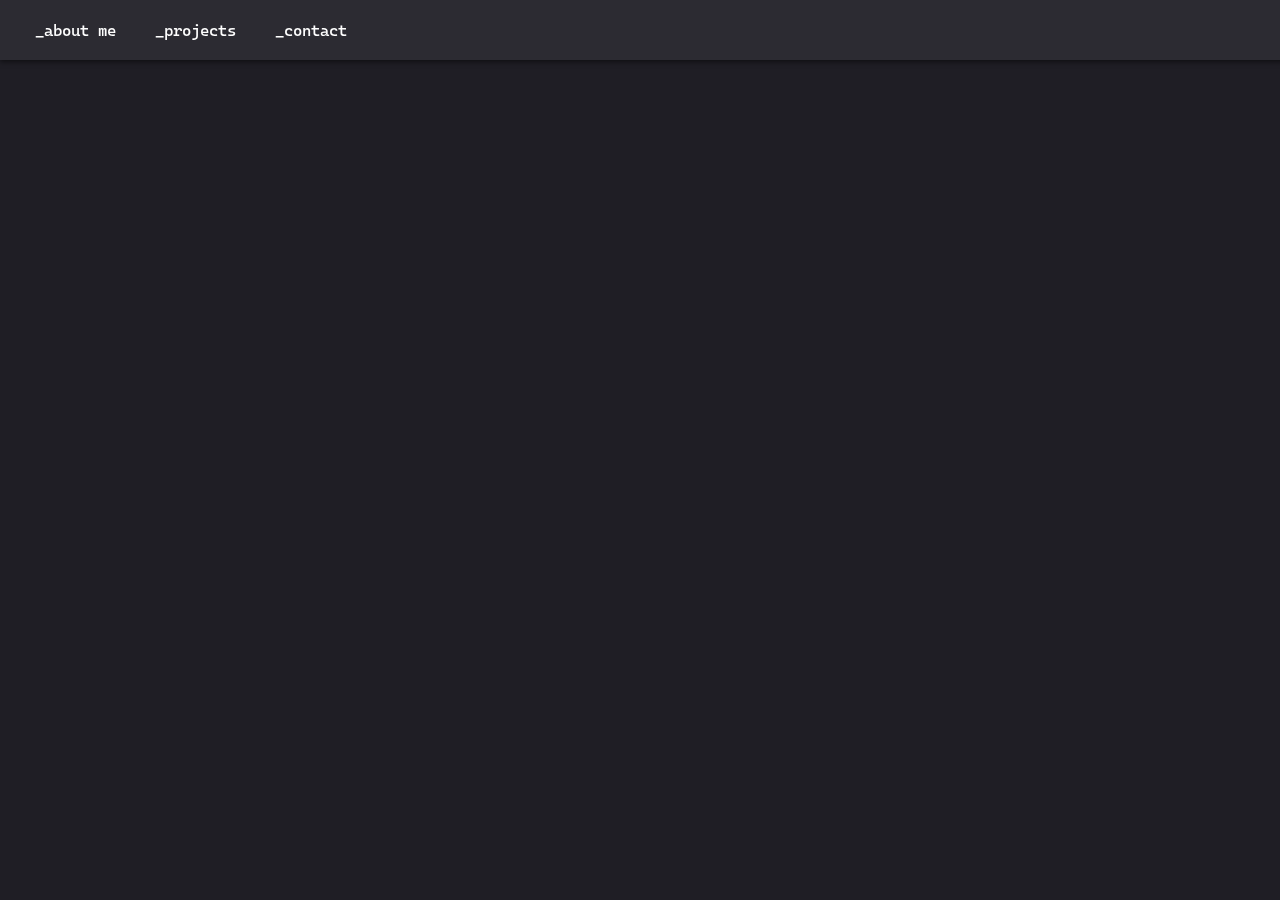
<file: pages/contact.html>
<!DOCTYPE html>
<html lang="en">
<head>
  <meta charset="UTF-8">
  <meta name="viewport" content="width=device-width, initial-scale=1.0">
  <link rel="stylesheet" href="css.css">
  <title>Contact</title>
</head>
<body style="background-color: #1F1E25;">
  <div class="topbar">
    <nav class="navigation">
      <a href="about.html">_about me</a>
      <a href="projects.html">_projects</a>
      <a href="contact.html">_contact</a>
    </nav>
  </div>
  <section id="about">
    <div class="about-text"> 
    <div style="color: white;">
    <p></p>
    </div>
    </div>
</section>
</body>
</html>
</file>
<file: pages/css.css>
/* General Reset */
@font-face {
    font-family: "Cascadia";
    src: url("../fonts/Cascadia.ttf") format("truetype");
  }
  
  body {
    margin: 0;
    font-family: "Cascadia", sans-serif; /* Usa a fonte Cascadia */
  }
  

  .topbar {
    background-color: #2c2b32; 
    color: white;            
    height: 60px;           
    display: flex;
    align-items: center;    
    justify-content: space-between; 
    padding: 0 20px;        
    box-shadow: 0 2px 5px rgba(0, 0, 0, 0.5); 
    position: fixed;         
    top: 0;
    width: 100%;
    z-index: 1000;           
  }

  #projects {
    padding: 50px;
    color: #ffffff;
    text-align: center;
  }
  
  #projects h2 {
    font-size: 32px;
    margin-bottom: 30px;
  }
  
 
  .project-container {
    display: flex;
    justify-content: space-around; 
    gap: 20px; 
    flex-wrap: wrap; 
  }
  

  .project-box {
    background-color: #ffffff;
    color: #2c2b32;
    width: 300px; 
    height: 300px; 
    border-radius: 15px; 
    overflow: hidden; 
    box-shadow: 0 4px 8px rgba(0, 0, 0, 0.1); 
    display: flex;
    flex-direction: column;
    justify-content: space-between;
    padding: 20px;
  }
  
  
  .project-box img {
    width: 100%;
    height: auto;
    border-radius: 10px; 
    margin-bottom: 15px; 
  }
  
  
  .project-description {
    font-size: 14px;
    color: #333;
    margin: 0;
    text-align: left;
    line-height: 1.5;
  }
  
  #about {
    display: flex;
    justify-content: space-between;
    align-items: center;
    padding: 50px;
    color: white;
  }

 
  .about-text {
    max-width: 600px;
    margin-right: 50px; 
  }


  .about-text h2 {
    margin-bottom: 20px;
  }

  .about-text p {
    line-height: 1.6;
  }

  
  .about-gif {
    width: 300px;
    height: auto;
  }

 
  @media (max-width: 768px) {
    .project-container {
      flex-direction: column;
      align-items: center; 
    }
    .project-box {
      width: 100%; 
      margin-bottom: 20px;
    }
  }
  
  
  .navigation a {
    color: white;            
    text-decoration: none;   
    margin: 0 15px;          
    font-size: 16px;
    transition: color 0.3s;  
  }
  
  .navigation a:hover {
    color: #FFD700;          
  }
  
 
  @media (max-width: 768px) {
    .navigation a {
      font-size: 14px;       
    }
  }
</file>
